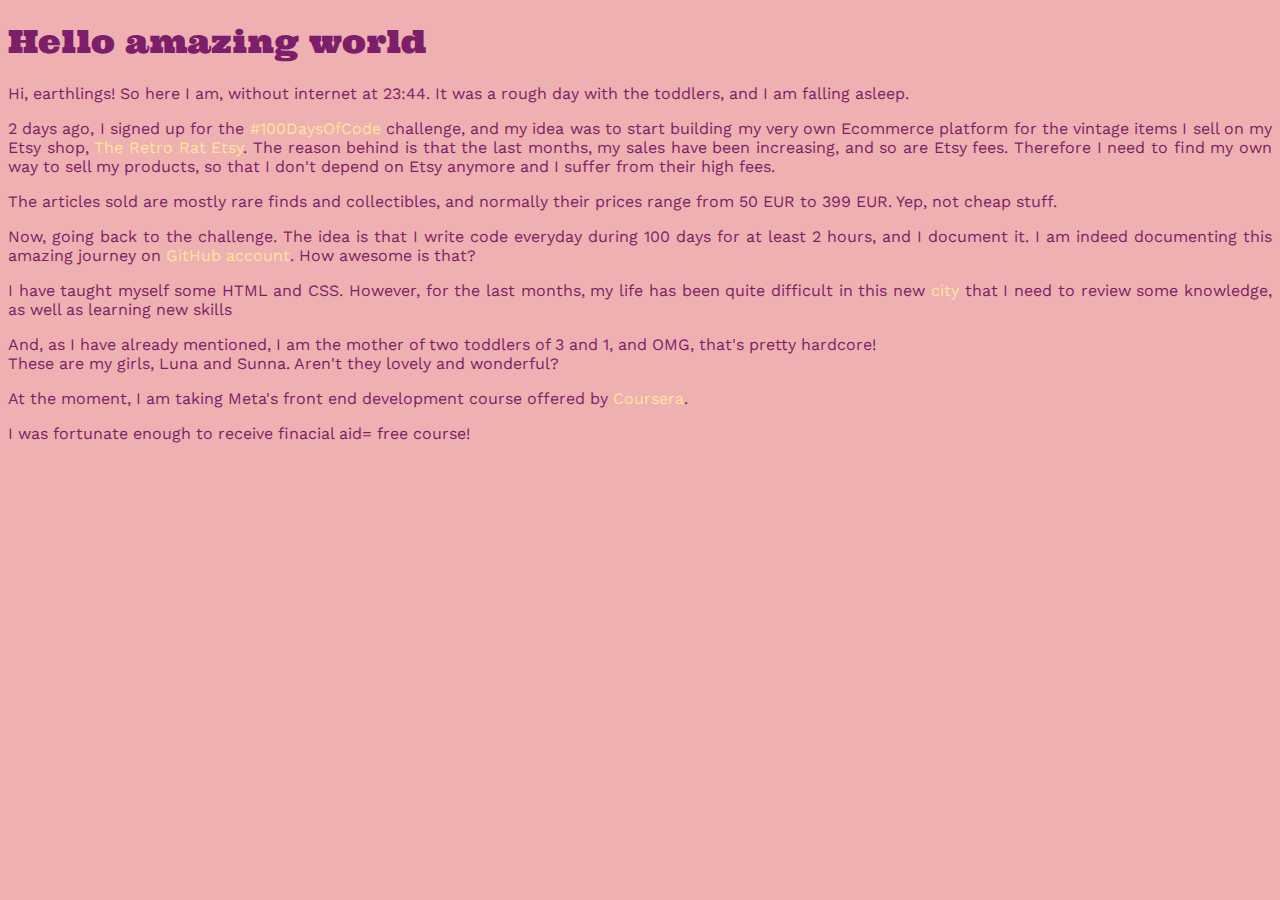
<file: index.html>
<!DOCTYPE html>
<html>

<head>
  <link href="https://fonts.googleapis.com/css?family=Ultra|Work+Sans:400,500" rel="stylesheet">
    <meta charset="utf-8" <meta name="viewport" content="width=device-width, initial-scale=1">
    <title>Ecommerce Website Design</title>

    <!----Custom css link------>
    <link rel="stylesheet" href="style.css">
</head>

<body>
    <h1>Hello amazing world</h1>
    <p>Hi, earthlings! So here I am, without internet at 23:44. It was a rough day with the toddlers, and I am falling
        asleep.</p>
    <p> 2 days ago, I signed up for the <a href="http://www.100daysofcode.com">#100DaysOfCode</a> challenge, and
        my idea was to start building my very own Ecommerce platform for the vintage items I sell on my Etsy shop, <a
            href="https://www.etsy.com/shop/TheRetroRatEtsy">The Retro Rat Etsy</a>. The reason behind is that the last
        months, my
        sales
        have been increasing, and so are Etsy fees. Therefore I need to find my own way to sell my products, so that I
        don't
        depend on Etsy anymore and I suffer from their high fees.</p>

    <p>The articles sold are mostly rare finds and collectibles, and normally their prices range from 50 EUR to 399 EUR.
        Yep, not cheap stuff. </p>

        <p>Now, going back to the challenge. The idea is that I write code everyday during 100 days for at least 2 hours, and I document it. 
           I am indeed documenting this amazing journey on <a href="http://www.github.com/grecodes/100daysofcode">GitHub account</a>. 
            How  awesome is that? </p>
            <p>I have taught myself some HTML and CSS. However, for the last months, my life has been quite difficult in this new <a href="http://www.wikipedia.com/copenhagen">city</a>
                that I need to review some knowledge, as well as learning new skills</p>
        <p>And, as I have already mentioned, I am the mother of two toddlers of 3 and 1, and OMG, that's pretty hardcore! 
<br> These are my girls, Luna and Sunna. Aren't they lovely and wonderful? <br>
<p>At the moment, I am taking Meta's front end development course offered by <a href="https://www.coursera.org/professional-certificates/meta-front-end-developer">Coursera</a>.</p>
    <p>I was fortunate enough to receive finacial aid= free course!</p> 

  
    </p>

  


</body>

</html>
</file>
<file: style.css>
body{
    padding: 20;
    margin: 20;
    box-sizing: border-box;
    text-align: justify;
    color: #7D1E6A;
    background-color: #EEB0B0;
}

body {
    font-family: 'Work Sans', sans-serif;
    font-weight: 400;

}

h1, h2, h3, h4, h5, h6 {
    font-family: 'Ultra', serif;
    font-weight: 400;
  
}

.button {
    font-family: 'Work Sans', sans-serif;
    font-weight: 500;
    font-size: 13px;
    text-transform: uppercase;
    letter-spacing: 3px;
}

a {
  color: #FFE59D;
  text-decoration: none;
}
</file>
